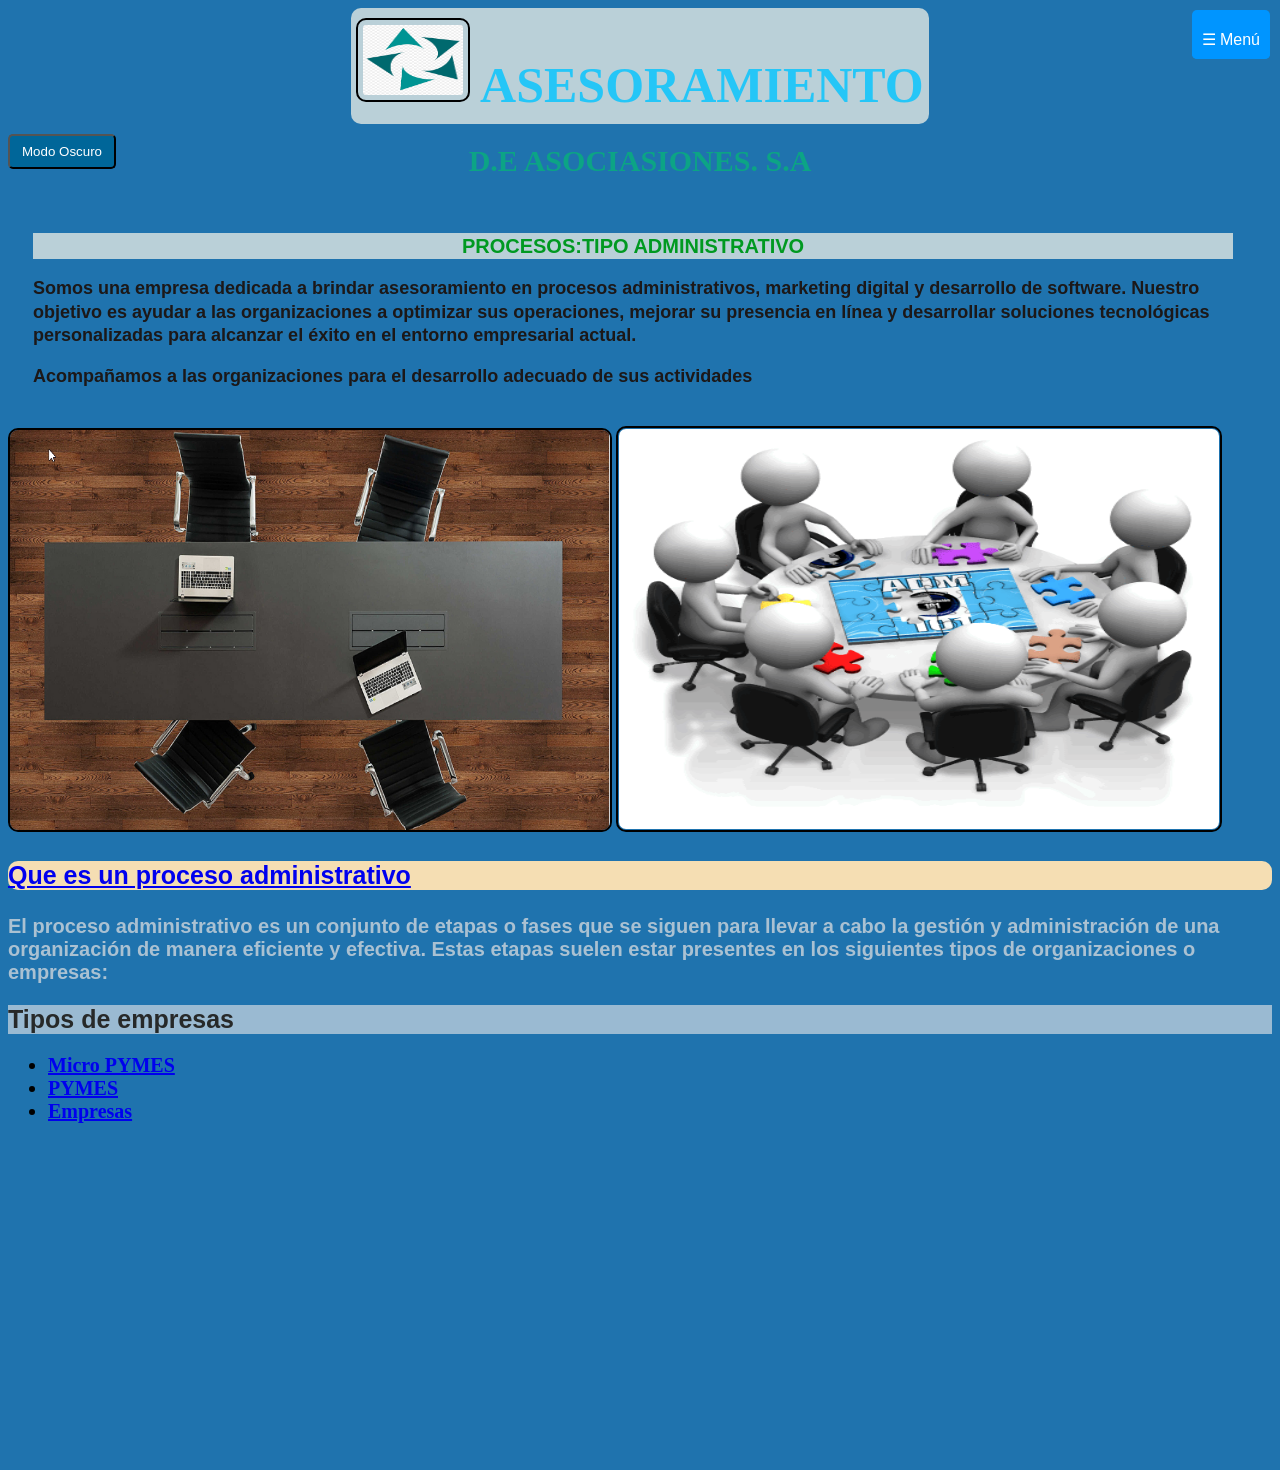
<file: index.html>
<!DOCTYPE html>
<html lang="en">
<head>
    <meta charset="UTF-8">
    <meta name="viewport" content="width=device-width, initial-scale=1.0">
    <title><h1>ASESORAMIENTO_org</h1>Document</title>
  

    <link rel="stylesheet" href="diseño_pag.css">
</head>

<body>
   
    <div class="contenedor-titulo">
    <h1 id="titulo">
        <img src="logo_1.png" class="logo" alt="Logo de la empresa">  
        ASESORAMIENTO</h1>
        </div>
    <div class="Modo_oscuro"> 
    <button
        style="position: absolute;"
        onclick="Cambiar_a_modo_oscuro()">Modo Oscuro
        </button>
    <script>
        function Cambiar_a_modo_oscuro(){
         document.body.classList.toggle("dark-mode")   
        }
        </script>
  
</div>  
    <h1>D.E ASOCIASIONES. S.A</h1>
    <div id="Introduccion">
    <P class="texto">PROCESOS:TIPO ADMINISTRATIVO</P>
    <p class="texto">Somos una empresa dedicada a brindar asesoramiento en procesos administrativos, marketing digital y desarrollo de software. Nuestro objetivo es ayudar a las organizaciones a optimizar sus operaciones, mejorar su presencia en línea y desarrollar soluciones tecnológicas personalizadas para alcanzar el éxito en el entorno empresarial actual.</p>
    <p class="texto">Acompañamos a las organizaciones para el desarrollo adecuado de sus actividades</p>
    </div>
    
    <img src="mesa-de-reunion-moderna.png" class="img_reunion" alt="Mesa de reunión moderna">
    <img src="REUNION.gif" class="img_gif" alt="Marketing Automation">

    <h3><a href="https://youtu.be/QqcjI-zZyb8?si=DxLU-bmOp4RE0vo6">

    Que es un proceso administrativo</a></h3>
    <!--comentarios, Tipos de empresas-->
    <p class="Info">El proceso administrativo es un conjunto de etapas o fases que se siguen para llevar a cabo la gestión y administración de una organización de manera eficiente y efectiva. Estas etapas suelen estar presentes en los siguientes tipos de organizaciones o empresas:</p>

    <div id="contenedor">
        <h2>Tipos de empresas</h2>
        <ul>
            <li><a href="https://www.youtube.com/shorts/wjZ7abQSi1E"> Micro PYMES</a></li>
            <li><a href="https://youtu.be/lvUW1PNUsJ4?si=Zy-d0pX1xNf_owYk">PYMES</a></li>
            <li><a href="https://www.youtube.com/watch?v=dHtDeIJlCio">Empresas</a></li>
        </ul>
    </div>
    <!--<DIV ID ="contenedor">
       <H1>HOLA</H1>
        <P>HOLA HOLA HOLA</P>
    </DIV>-->
<!--el id lleva # al utilizarlo en css-->
<iframe
 position="center"
 width="560" 
 height="315" 
 src="https://www.youtube-nocookie.com/embed/xhqs4MpEsCI?si=2YwvRsm2V_py0Wsr" 
 title="YouTube video player" 
 frameborder="0" 
 allow="accelerometer; autoplay; clipboard-write; encrypted-media; gyroscope; picture-in-picture; web-share" 
 referrerpolicy="strict-origin-when-cross-origin" 
 allowfullscreen>
</iframe>
<div class="menu">
    <button id="btnMenu">☰ Menú</button>
    <div class="menu-content">
      <a href="Servicios.html">Servicios</a>
      <a href="info.html">Información</a>
      <a href="contactos.html">Contactos</a>
      <a href="productos_de_oficina.html">Productos de Oficina</a>
    </div>
</div>
<!--<div id="Servicios">
    <h2>
        Nuestros Servicios
    </h2>
    <p>Servicios de tipo</p>
</div>-->

<Script src="funcionalidad.js"></Script> 
<!--<script>
    alert("HOLA MUNDO")
    let NOMBRE="JUAN"
    let EDAD="20"

</script>-->
<!-- EJEMPLO DE FUNCION 
<Script>
        let NOMBRE=prompt("COMO TE LLAMAS? ")
alert("HOLA "+ NOMBRE)
</Script>

<BUTTON onclick="SALUDAR()">SALUDAR</BUTTON>
<SCRIPT>
function SALUDAR(){
    alert("HOLA MUNDO")
}
</SCRIPT>

<H1 ID ="TITULO5">HOLA</H1>
<BUTTON onclick="CAMBIARTITULO()">CAMBIAR TEXTO</BUTTON>
<!-- no se dejan espacios para las funciones-->
<!---<Script>    
function CAMBIARTITULO () {
document.getElementById("TITULO5").innerHTML="CAMBIO"
}
</script>
-->

</body> 
</html>
</file>
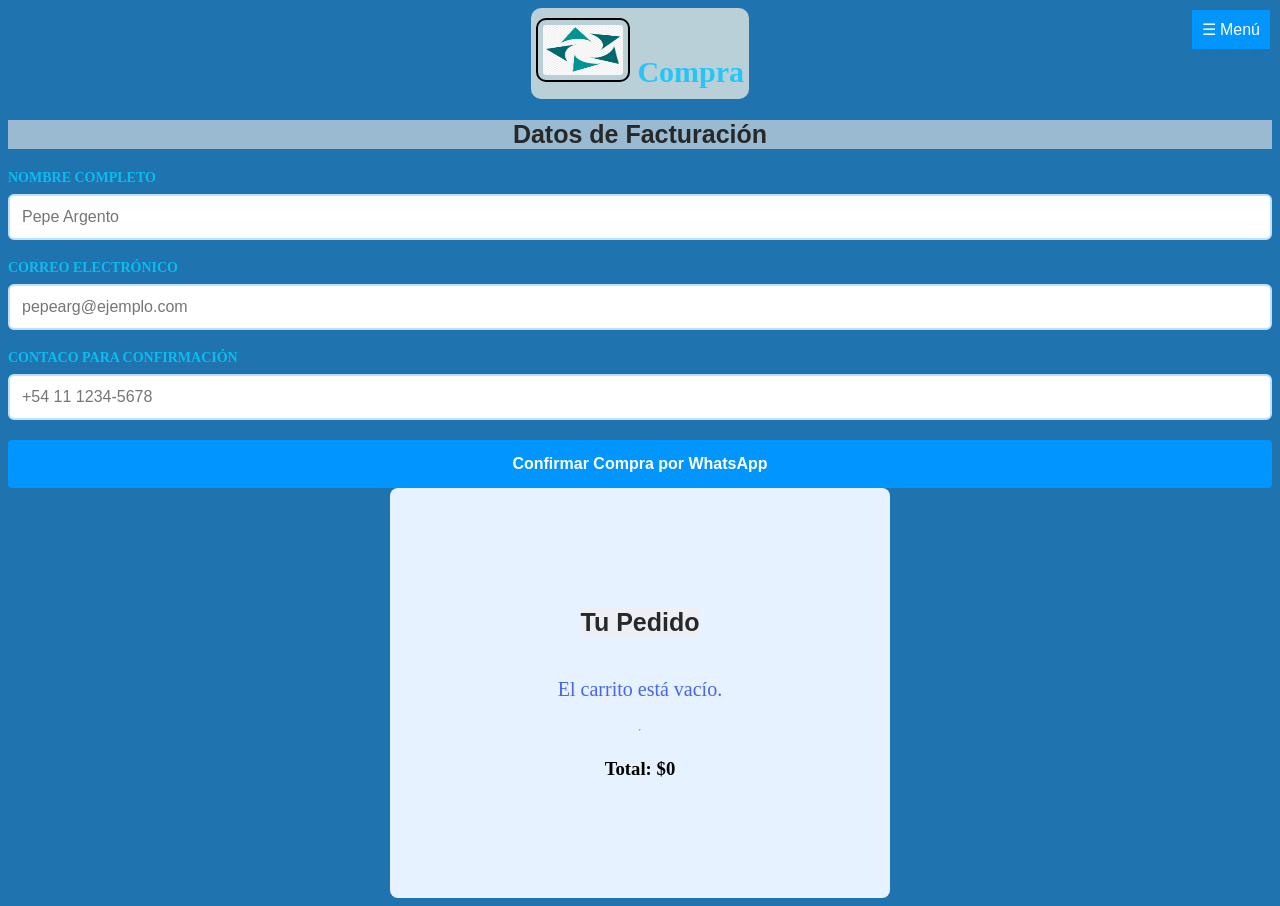
<file: compra.html>
<!DOCTYPE html>
<html lang="en">
<head>
    <meta charset="UTF-8">
    <meta name="viewport" content="width=device-width, initial-scale=1.0">
    <title>Compra</title>
    <link rel="stylesheet"href="diseño_contactos.css">

     
</head>
<body>
   <div class="contenedor-titulo">
    <h1 id="titulo">
        <a href="index.html"><img src="logo_1.png" class="logo" alt="Logo de la empresa"></a>  
        Compra</h1>
        </div>  
       <div class="menu">
    <button id="btnMenu">☰ Menú</button>
    <div class="menu-content">
      <a href="Servicios.html">Servicios</a>
      <a href="info.html">Información</a>
      <a href="contactos.html">Contactos</a>
      <a href="productos_de_oficina.html">Productos de Oficina</a>
    </div>
</div>
<!-- SECCIÓN DE COMPRA EN DOS COLUMNAS -->
<div class="seccion-compra-container">
   <form class="formulario-pago" id="formCompra">
            <h2>Datos de Facturación</h2>
            <label for="nombre">Nombre Completo</label>
            <input type="text" id="nombre" required placeholder="Pepe Argento">
            <label for="email">Correo Electrónico</label>
            <input type="email" id="email" required placeholder="pepearg@ejemplo.com">
            <label for="Celular">Contaco para confirmación</label>
            <input type="text" id="Numero de Celular" required placeholder="+54 11 1234-5678">

  
    <button type="submit" class="btn-pagar">Confirmar Compra por WhatsApp</button>
    </form>  
</div>
<div class="menu_de_Servicios">
        <h2>Tu Pedido</h2>
        <div id="lista-carrito-compra">
            <!-- JavaScript llenará esto -->
        </div>
        <hr>
        <h3 style="text-align: right;">Total: $<span id="total-compra">0</span></h3>
    </div>
</div>



<Script src="funcionalidad.js"></Script> 
    
</body>
</html>
</file>
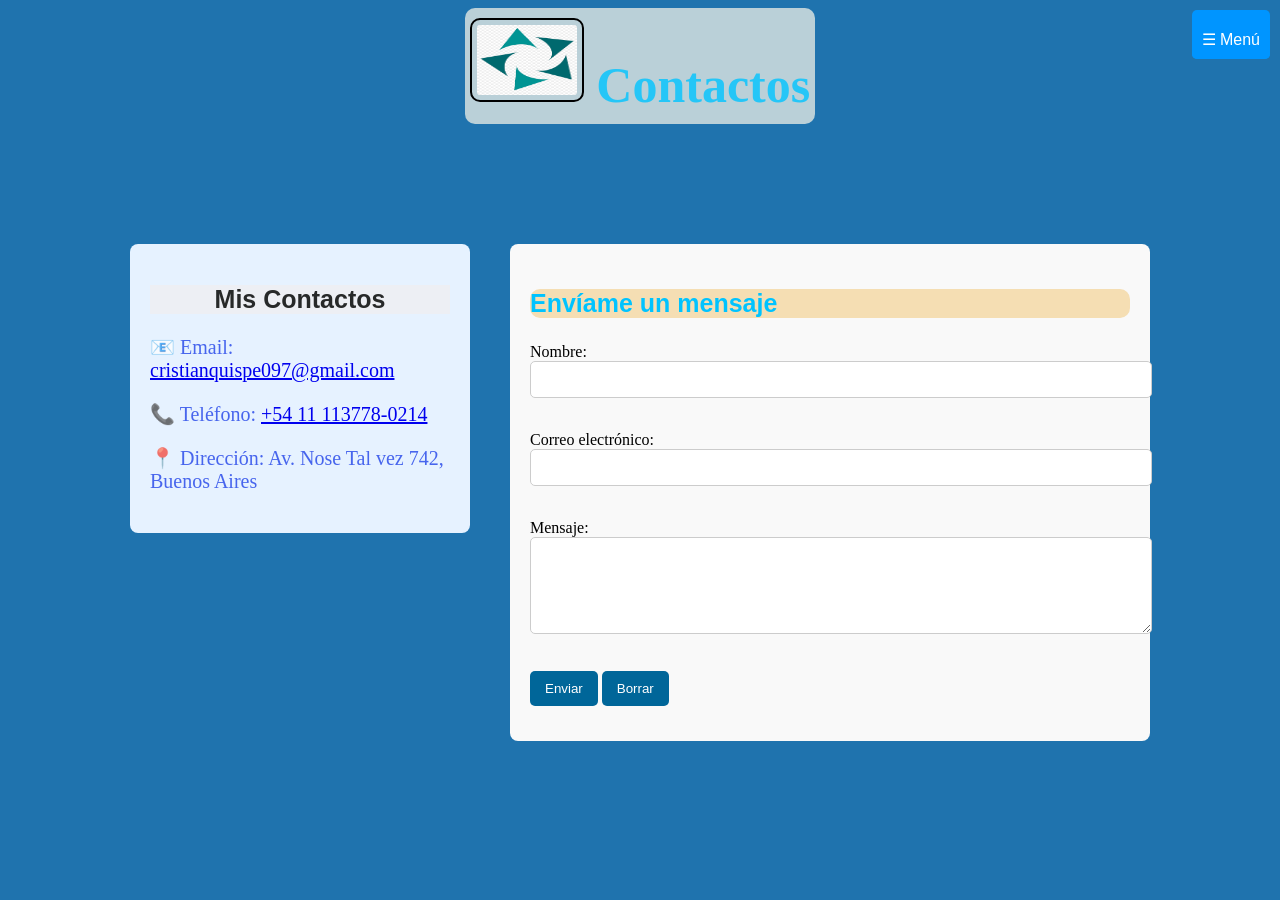
<file: contactos.html>
<!DOCTYPE html>
<html lang="en">
<head>
    <meta charset="UTF-8">
    <meta name="viewport" content="width=device-width, initial-scale=1.0">
    <title>Document</title>
        <link rel="stylesheet" href="diseño_contactos.css">
        <link rel="stylesheet" href="diseño_pag.css">


   
   
</head>


<body>
 <div class="contenedor-titulo">
    <h1 id="titulo">
        <a href="index.html"><img src="logo_1.png" class="logo" alt="Logo de la empresa"></a>  
        Contactos</h1>
        </div>

<div class="menu">
    <button id="btnMenu">☰ Menú</button>
    <div class="menu-content">
      <a href="Servicios.html">Servicios</a>
      <a href="info.html">Información</a>
      <a href="contactos.html">Contactos</a>
      <a href="productos_de_oficina.html">Productos de Oficina</a>

    </div>
</div>





    

<div class="container">
    <div class="contacto">
<section id="contactos">
  <h2>Mis Contactos</h2>
  <p>📧 Email: <a href="mailto:cristianquispe097@gmail.com">cristianquispe097@gmail.com</a></p>
  <p>📞 Teléfono: <a href="https://wa.me/5491137780214" target="_blank">+54 11 113778-0214</a></p>
  <p>📍 Dirección: Av. Nose Tal vez 742, Buenos Aires</p>
</section>
</div>
    <!-- Formulario al centro/derecha -->
<div class="formulario">
    <h3>Envíame un mensaje</h3>
    <form action="mailto:ejemplo@correo.com" method="post" enctype="text/plain">
        <label for="nombre">Nombre:</label><br>
        <input type="text" id="nombre" name="nombre" required><br><br>

        <label for="email">Correo electrónico:</label><br>
        <input type="email" id="email" name="email" required><br><br>

        <label for="mensaje">Mensaje:</label><br>
        <textarea id="mensaje" name="mensaje" rows="5" required></textarea><br><br>

        <input type="submit" value="Enviar">
        <input type="reset" value="Borrar">
    </form>
    </div>
</div>
<Script src="funcionalidad.js"></Script> 


</html>
</file>
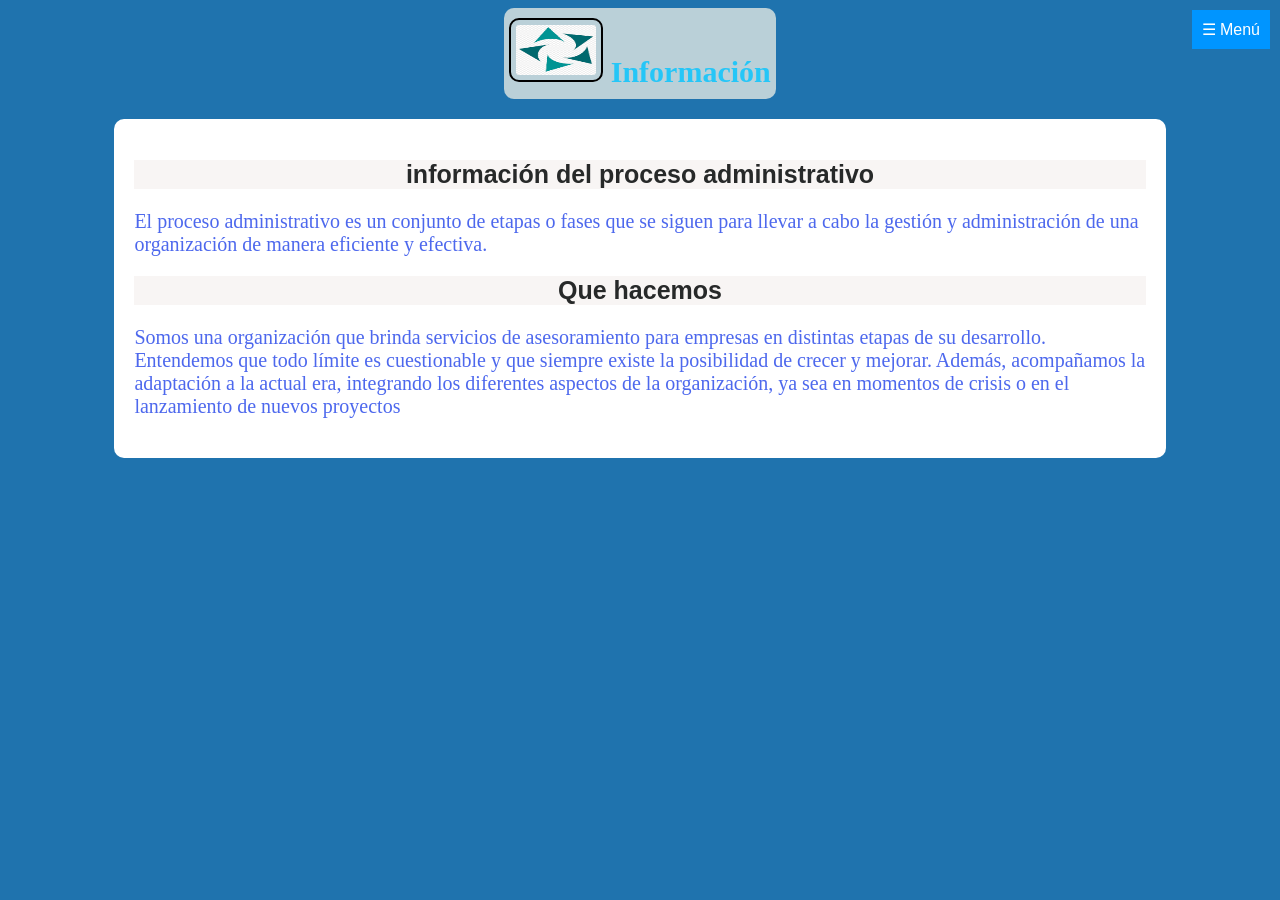
<file: info.html>
<!DOCTYPE html>
<html lang="en">
<head>
    <meta charset="UTF-8">
    <meta name="viewport" content="width=device-width, initial-scale=1.0">
    <title>Document</title>
        <link rel="stylesheet" href="diseño_info.css">
        <link rel="stylesheet"href="diseño_contactos.css">

    <div class="contenedor-titulo">
    <h1 id="titulo">
        <a href="index.html"><img src="logo_1.png" class="logo" alt="Logo de la empresa"></a>  
        Información</h1>
        </div>    
    
</head>
<body>
    <div class="informacion_desarrollo">
    <h2>información del proceso administrativo</H2>
    <p>El proceso administrativo es un conjunto de etapas o fases que se siguen para llevar a cabo la gestión y administración de una organización de manera eficiente y efectiva.</p>
    <h2>Que hacemos</h2>
    <p>  Somos una organización que brinda servicios de asesoramiento para empresas 
    en distintas etapas de su desarrollo. Entendemos que todo límite es 
    cuestionable y que siempre existe la posibilidad de crecer y mejorar. 
    Además, acompañamos la adaptación a la actual era, integrando los 
    diferentes aspectos de la organización, ya sea en momentos de crisis 
    o en el lanzamiento de nuevos proyectos</p>
    </div>
    <div class="menu">
    <button id="btnMenu">☰ Menú</button>
    <div class="menu-content">
      <a href="Servicios.html">Servicios</a>
      <a href="info.html">Información</a>
      <a href="contactos.html">Contactos</a>
      <a href="productos_de_oficina.html">Productos de Oficina</a>
    </div>
</div>
<Script src="funcionalidad.js"></Script> 

</body>
</html>
</file>
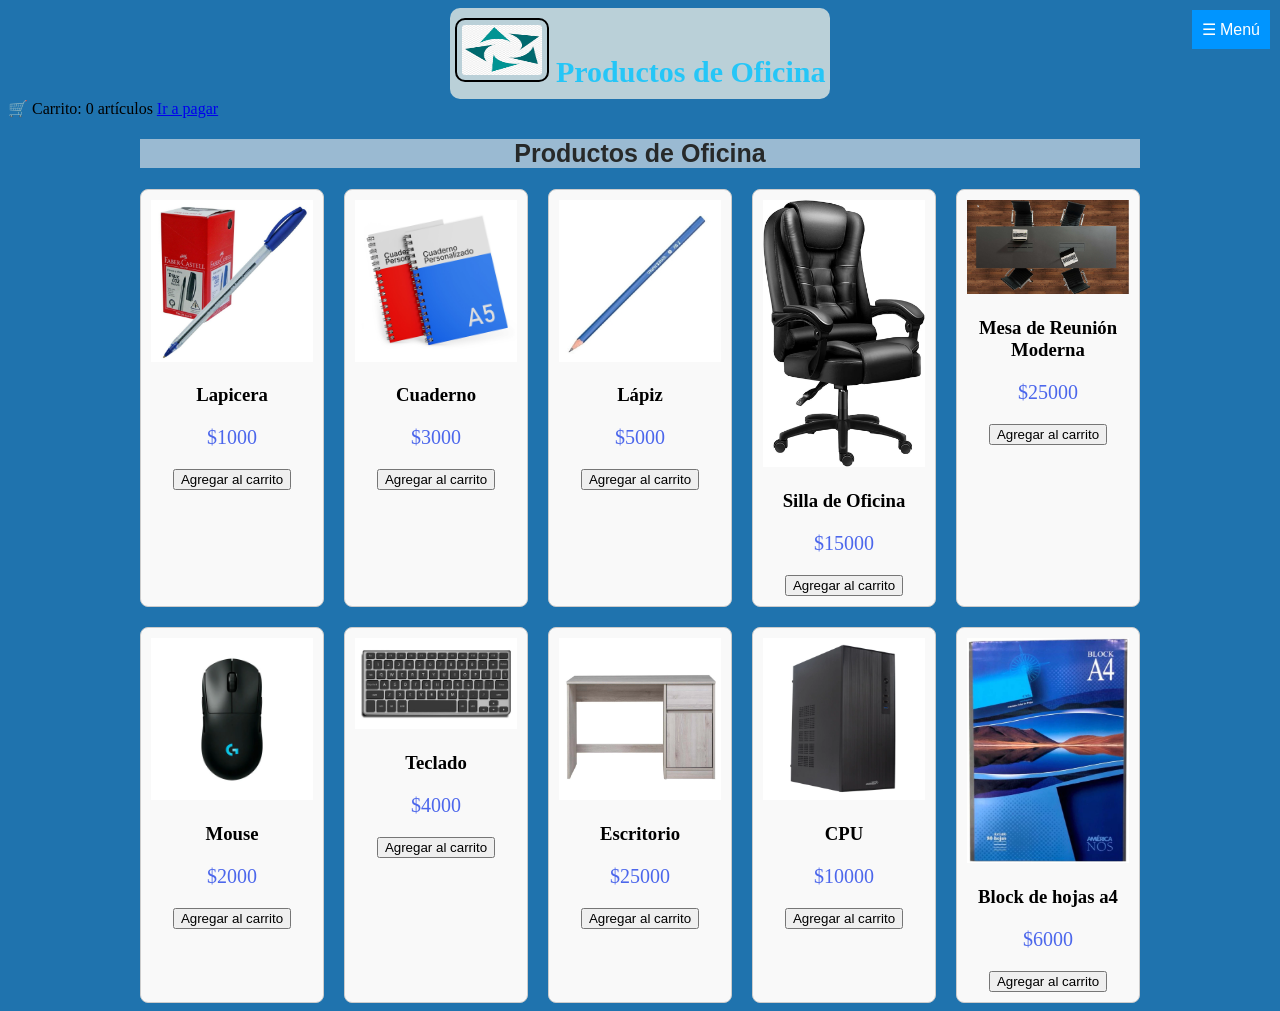
<file: productos_de_oficina.html>
<!DOCTYPE html>
<html lang="en">
<head>
    <meta charset="UTF-8">
    <meta name="viewport" content="width=device-width, initial-scale=1.0">
    <title>Productos de Oficina</title>
    <link rel="stylesheet" href="diseño_productos.css">
    <link rel="stylesheet"href="diseño_contactos.css">

    <div class="contenedor-titulo">
    <h1 id="titulo">
        <a href="index.html"><img src="logo_1.png" class="logo" alt="Logo de la empresa"></a>  
        Productos de Oficina</h1>
        </div>    
</head>
<body>
    <div class="menu">
    <button id="btnMenu">☰ Menú</button>
    <div class="menu-content">
      <a href="Servicios.html">Servicios</a>
      <a href="info.html">Información</a>
      <a href="contactos.html">Contactos</a>
      <a href="productos_de_oficina.html">Productos de Oficina</a>
    </div>
</div>

<Script src="funcionalidad.js"></Script> 

<!-- Contador visual del carrito-->
<div class="indicador-carrito">
     🛒 Carrito: <span id="contador-articulos">0</span> artículos
    <a href="compra.html" class="btn-ir-a-comprar">Ir a pagar</a>
</div>


<!-- Sección de productos -->
<section id="productos">
  <h2>Productos de Oficina</h2>
  <div class="grid-productos">
    
    <div class="producto">
      <img src="lapicera.jpg" alt="Lapicera">
      <h3>Lapicera</h3>
      <p>$1000</p>
      <button class="btn-agregar-carrito" data-nombre="Lapicera" data-precio="1000">
        Agregar al carrito
    </button>   
    </div> 

    

    <div class="producto">
        <img src="cuaderno.jpg" alt="Cuaderno">
        <h3>Cuaderno</h3>
        <p>$3000</p>
        <button class="btn-agregar-carrito" data-nombre="Cuaderno" data-precio="3000">
          Agregar al carrito
        </button>
          
    </div>
      
    <div class="producto">
        <img src="lapiz.jpg" alt="lapiz">
        <h3>Lápiz</h3>
        <p>$5000</p>
        <button class="btn-agregar-carrito" data-nombre="Lápiz" data-precio="5000">
          Agregar al carrito
        </button>
        
      </div>

    <div class="producto">
        <img src="silla de oficina.jpg" alt="silla de oficina">
        <h3>Silla de Oficina</h3>
        <p>$15000</p>
        <button class="btn-agregar-carrito" data-nombre="Silla de Oficina" data-precio="15000">
          Agregar al carrito
        </button>
        
      </div>

    <div class="producto">
        <img src="mesa-de-reunion-moderna.png" alt="Mesa de Reunión Moderna">
        <h3>Mesa de Reunión Moderna</h3>
        <p>$25000</p>
        <button class="btn-agregar-carrito" data-nombre="Mesa de Reunión Moderna" data-precio="25000">
          Agregar al carrito
        </button>
      </div>
    <div class="producto">
        <img src="mouse.webp" alt="Mouse">
        <h3>Mouse</h3>
        <p>$2000</p>
        <button class="btn-agregar-carrito" data-nombre="Mouse" data-precio="2000">
          Agregar al carrito
        </button>
      </div>
      
    <div class="producto">
        <img src="teclado.jpg" alt="Teclado">
        <h3>Teclado</h3>
        <p>$4000</p>
        <button class="btn-agregar-carrito" data-nombre="Teclado" data-precio="4000">
          Agregar al carrito
        </button>
      </div>
    <div class="producto">
        <img src="Escritorio.webp" alt="Escritorio">
        <h3>Escritorio</h3>
        <p>$25000</p>
        <button class="btn-agregar-carrito" data-nombre="Escritorio" data-precio="25000">
          Agregar al carrito
        </button>
      </div>

    <div class="producto">
        <img src="cpu.webp" alt="CPU">
        <h3>CPU</h3>
        <p>$10000</p>
        <button class="btn-agregar-carrito" data-nombre="CPU" data-precio="10000">
          Agregar al carrito
        </button>
      </div>

    <div class="producto">
        <img src="Block de hojas a4.webp" alt="Block de hojas a4">
        <h3>Block de hojas a4</h3>
        <p>$6000</p>
        <button class="btn-agregar-carrito" data-nombre="Block de hojas a4" data-precio="6000">
          Agregar al carrito
        </button>
    

  </div>
</section>



</body>
</html>
</file>
<file: diseño_pag.css>
/*el fondo de body es lo que se cambia con la propiedad background-color */
body {
    background-color: rgb(31, 115, 174);
}
body.dark-mode{
  background-color: #555 ;
}
/*la imagen o gif es recomendable asignarle un id o clase*/
.img_gif {
    width: 600px;
    height: 400px;
    border: 2px solid black;
    border-radius: 10px;
    margin: center;
    padding: 1px;
}
.img_reunion{
    width: 600px;
    height: 400px; 
    border: 2px solid black ;
    margin: center;
    border-radius: 10px;   
}
/*Para border se debe especificar el estilo y el color en especial solid por caso ejemplo*/


/*el llamado de id o class se puede usar .info o #titulo*/
.Info{
    color: rgb(170, 193, 210);
    font-size: 20px;
    font-weight: bold;
    font-family: Arial;

}

.texto{
    color: black;
    font-size: 20px;
    font-weight: bold;
    font-family: Arial; 
}
h3{
    color: rgb(0, 195, 255);
    font-size: 25px;
    font-weight: bold;
    background-color: wheat;
    font-family: Arial;
    border-radius: 10px;
}
ul{
    color: black;
    font-size: 20px;
    font-weight: bold;
}
/*Diseño titulo*/
.contenedor-titulo {
    display: flex;
    justify-content: center;
    align-items: center;
    gap: 15px;
}
#titulo{
  color: rgba(0, 195, 255, 0.8);
  font-size: 50px;
  font-family: 'Times New Roman', Times, serif;
  margin: 0; 
  padding: 10px 5px;
  background-color: rgb(186, 208, 216); 
  border-radius: 10px;
   

  }

.logo{
   width: 100px;
    height: 70px;
    border-radius: 10px;
    border: 2px solid black;
    padding: 5px;
    background-color: rgb(186, 208, 216);
}

h1{
    color:  rgb(12, 164, 133);
    font-size: 30px;    
    font-weight: bold;
    text-align: center;
}
h2{
    color: rgb(39, 41, 41);
    font-size: 25px;
    font-weight: bold;
    background-color: rgba(243, 238, 236, 0.58);
    font-family: Arial;
}

/* Referencia al contenedor por ID */
#Introduccion {
  margin: 10px ;
  max-width: 1200px;
  padding: 15px;
  font-family: Arial, sans-serif;
  position: left;

}

/* Referencia a los párrafos por clase */
.texto {
  font-size: 18px;
  line-height: 1.3;
  color: #1c1818;
  text-align: left;
  margin-bottom: 12px;
}

/* Ejemplo para resaltar la primera línea */
.texto:first-of-type {
  font-weight: bold;
  color: #009921;
  font-size: 20px;
  background-color: rgb(186, 208, 216); 
  border-radius: auto;
  text-align: center;
}




 /* Estilos del menú */
.menu {
      position: absolute;
      top: 10px;
      right: 10px;
      background-color: rgb(0, 149, 255);
      border-radius: 5px;
      overflow: visible;
    }

    .menu button {
      background-color:rgb(0, 149, 255);
      color: white;
      padding: 10px;
      border: none;
      cursor: pointer;
      font-size: 16px;
    }

    .menu-content {
      display: none;
      position: absolute;
      right: 0;
      background-color: #576869;
      min-width: 160px;
      border-radius: 5px;
      z-index: 1;
    }

    .menu-content a {
      color: white;
      padding: 10px;
      text-decoration: none;
      display: block;
    }

    .menu-content a:hover {
      background-color: #555;
    }


    /* Clase activa para mostrar el menú */
    .show {
      display: block;
    }
    /* Cuando el checkbox está marcado, se muestra el menú 
#menu-toggle:checked ~ .menu-content {
  display: block;
}*/

button:hover{
  background-color: blue;
  color: aliceblue;
}

button {
  display: inline-block;
  margin-top: 10px;
  padding: 8px 12px;
  background: #006699;
  color: #fff;
  text-decoration: none;
  border-radius: 5px;
}


/* ========================= */
/* MEDIA QUERIES RESPONSIVE  */
/* ========================= */

/* Celulares */
@media (max-width: 600px) {
  .container {
    flex-direction: column;
    align-items: center;
    gap: 20px;
  }
  .menu {
    position: static;
    margin-top: 10px;
  text-align: center ;}
  .menu button {
    width: 100%;
    margin-bottom: 18px;
  }
  .img_gif, .img_reunion {
    width: 100%;
    height: auto;
  }
  h1, h2{
    font-size: 22px;
    text-align: center;
  }
}
/* Tablets */
@media (min-width: 601px) and (max-width: 1024px) {
  .container {
    flex-direction: column;
    gap: 30px;
  }

  .img_gif, .img_reunion {
    max-width: 80%;
    height: auto;
  }
}
</file>
<file: diseño_contactos.css>
body {
    background-color: rgb(31, 115, 174);
}
h1{
    color:  rgb(12, 164, 133);
    font-size: 30px;    
    font-weight: bold;
    text-align: center;
}
h2{
    color: rgb(39, 41, 41);
    font-size: 25px;
    font-weight: bold;
    background-color: rgba(243, 238, 236, 0.58);
    font-family: Arial;
}
/* Estilos del menú */
    .menu {
      position: absolute;
      top: 10px;
      right: 10px;
      background-color: rgb(0, 149, 255);
      border-radius: 5px;
      overflow: visible;
    }

    .menu button {
      background-color:rgb(0, 149, 255);
      color: white;
      padding: 10px;
      border: none;
      cursor: pointer;
      font-size: 16px;
    }

    .menu-content {
      display: none;
      position: absolute;
      right: 0;
      background-color: #576869;
      min-width: 160px;
      border-radius: 5px;
      z-index: 1;
    }

    .menu-content a {
      color: white;
      padding: 10px;
      text-decoration: none;
      display: block;
    }

    .menu-content a:hover {
      background-color: #555;
    }


    /* Clase activa para mostrar el menú */
    .show {
      display: block;
    }
    /* Cuando el checkbox está marcado, se muestra el menú*/ 
#menu-toggle:checked ~ .menu-content {
  display: block;
}

button:hover{
  background-color: blue;
  color: aliceblue;
}

/*Diseño titulo*/
.contenedor-titulo {
    display: flex;
    justify-content: center;
    align-items: center;
    gap: 15px;
}
#titulo{
  color: rgba(0, 195, 255, 0.8);
  font-size: 30px;
  font-family: 'Times New Roman', Times, serif;
  margin: 0; 
  padding: 10px 5px;
  background-color: rgb(186, 208, 216); 
  border-radius: 10px;
   
  }

.logo{
   width: 80px;
    height: 50px;
    border-radius: 10px;
    border: 2px solid black;
    padding: 5px;
    background-color: rgb(186, 208, 216);
}
/* Diseño del contenedor principal */
.container {
  display: flex;              /* activa flexbox */
  justify-content: center;    /* centra horizontalmente */
  align-items: flex-start;    /* alinea arriba */
  gap: 40px;                  /* espacio entre columnas */
  margin-top: 100px;          /* espacio debajo del menú */
  padding: 20px;
}


  .contacto {
    flex: 1;
    max-width: 300px;
    background: #e6f2ff;
    padding: 20px;
    border-radius: 8px;
  }

/* Formulario centrado */
  .formulario {
    flex: 2;
    max-width: 600px;
    background: #f9f9f9;
    padding: 20px;
    border-radius: 8px;
    }

  .formulario input,
  .formulario textarea {
    width: 100%;
    padding: 10px;
    margin-bottom: 15px;
    border: 1px solid #ccc;
    border-radius: 5px;
  }

  .formulario input[type="submit"],
  .formulario input[type="reset"] {
    width: auto;
    background: #006699;
    color: #fff;
    border: none;
    cursor: pointer;
    padding: 10px 15px;
    border-radius: 5px;
  }

  .formulario input[type="submit"]:hover,
  .formulario input[type="reset"]:hover {
    background: blue;
  }
/* Formulario centrado */
  .formulario {
    flex: 2;
    max-width: 600px;
    background: #f9f9f9;
    padding: 20px;
    border-radius: 8px;
    }

  .formulario input,
  .formulario textarea {
    width: 100%;
    padding: 10px;
    margin-bottom: 15px;
    border: 1px solid #ccc;
    border-radius: 5px;
  }

  .formulario input[type="submit"],
  .formulario input[type="reset"] {
    width: auto;
    background: #006699;
    color: #fff;
    border: none;
    cursor: pointer;
    padding: 10px 15px;
    border-radius: 5px;
  }

  .formulario input[type="submit"]:hover,
  .formulario input[type="reset"]:hover {
    background: blue;
  }


.menu_de_Servicios {
    flex: 19;
    max-width: 300px;
    background: #e6f2ff;
    padding: 100px;
    border-radius: 8px;
    display: flex;
    flex-direction: column;
    align-items: center;
    justify-content: center;
    margin: 0 auto; 

  }
  ul {
      list-style: none;
      padding: 0;
      width: 100%;
  }

  /* Espaciado entre subtitulos */
  ul li {
      margin-bottom: 15px;
      border-bottom: 1px solid #eee;
      padding-bottom: 10px;
    
  }

  /* Estilo del título*/
  summary {
      font-weight: bold;
      cursor: pointer;
      outline: none;
      user-select: none;
  }

  /* Cambio de color al pasar el mouse por el título */
  summary:hover {
      color: #007bff;
  }

  /* Estilo del texto oculto que se expande */
  details p {
      margin-top: 10px;
      color: #666;
      line-height: 2;
  }

.informacion_desarrollo{
    background-color: rgb(255, 255, 255);
    padding: 20px;
    border-radius: 10px;
    margin: 20px auto;
    width: 80%;
}
  h2{
    color: rgb(39, 41, 41);
    font-size: 25px;
    font-weight: bold;
    background-color: rgba(243, 238, 236, 0.58);
    font-family: Arial;
    text-align: center;
  }
  p{
          color: #1034e7be;
          font-size: 20px;

  }



.btn-pagar {
    width: 100%;
    padding: 15px;
    background-color:rgb(0, 149, 255);
    color: white;
    border: none;
    border-radius: 4px;
    font-size: 16px;
    cursor: pointer;
    font-weight: bold;
    margin: auto;
}

.btn-pagar:hover {
  background-color: blue;
  color: aliceblue;
}

/* DISEÑO SÓLO PARA LOS LABELS DE ESTE FORMULARIO */
.formulario-pago label {
    display: block;
    margin-bottom: 8px;
    font-weight: bold;
    color: #0bbdef;
    font-size: 14px;
    text-transform: uppercase; /* Opcional: hace el texto mayúscula */
}

/* DISEÑO SÓLO PARA LOS INPUTS DE ESTE FORMULARIO */
.formulario-pago input {
    width: 100%;
    padding: 12px;
    margin-bottom: 20px;
    border: 2px solid #bce0ff; /* Borde celeste suave */
    border-radius: 6px;
    background-color: #ffffff;
    font-size: 16px;
    color: #333333;
    box-sizing: border-box; /* Evita que el input se desarme con el padding */
    transition: border-color 0.3s ease; /* Animación suave al hacer clic */
}

/* EFECTO CUANDO EL USUARIO HACE CLIC EN EL INPUT */
.formulario-pago input:focus {
    border-color: #007bff; /* Cambia a azul brillante */
    outline: none; /* Quita el borde negro por defecto del navegador */
    background-color: #f7fbff; /* Se aclara sutilmente */
}
</file>
<file: diseño_info.css>
body {
    background-color: rgb(31, 115, 174);
}
h1{
    color:  rgb(12, 164, 133);
    font-size: 30px;    
    font-weight: bold;
    text-align: center;
}
h2{
    color: rgb(39, 41, 41);
    font-size: 25px;
    font-weight: bold;
    background-color: rgba(243, 238, 236, 0.58);
    font-family: Arial;
}
/* Estilos del menú */
    .menu {
      position: absolute;
      top: 10px;
      right: 10px;
      background-color: rgb(0, 149, 255);
      border-radius: 5px;
      overflow: visible;
    }

    .menu button {
      background-color:rgb(0, 149, 255);
      color: white;
      padding: 10px;
      border: none;
      cursor: pointer;
      font-size: 16px;
    }

    .menu-content {
      display: none;
      position: absolute;
      right: 0;
      background-color: #576869;
      min-width: 160px;
      border-radius: 5px;
      z-index: 1;
    }

    .menu-content a {
      color: white;
      padding: 10px;
      text-decoration: none;
      display: block;
    }

    .menu-content a:hover {
      background-color: #555;
    }


    /* Clase activa para mostrar el menú */
    .show {
      display: block;
    }
    /* Cuando el checkbox está marcado, se muestra el menú 
#menu-toggle:checked ~ .menu-content {
  display: block;
}*/

button:hover{
  background-color: blue;
  color: aliceblue;
}
</file>
<file: diseño_productos.css>
body {
    background-color: rgb(31, 115, 174);
}
h1{
    color:  rgb(12, 164, 133);
    font-size: 30px;    
    font-weight: bold;
    text-align: center;
}
h2{
    color: rgb(39, 41, 41);
    font-size: 25px;
    font-weight: bold;
    background-color: rgba(243, 238, 236, 0.58);
    font-family: Arial;
}
/* Estilos del menú */
    .menu {
      position: absolute;
      top: 10px;
      right: 10px;
      background-color: rgb(0, 149, 255);
      border-radius: 5px;
      overflow: visible;
    }

    .menu button {
      background-color:rgb(0, 149, 255);
      color: white;
      padding: 10px;
      border: none;
      cursor: pointer;
      font-size: 16px;
    }

    .menu-content {
      display: none;
      position: absolute;
      right: 0;
      background-color: #576869;
      min-width: 160px;
      border-radius: 5px;
      z-index: 1;
    }

    .menu-content a {
      color: white;
      padding: 10px;
      text-decoration: none;
      display: block;
    }

    .menu-content a:hover {
      background-color: #555;
    }


    /* Clase activa para mostrar el menú */
    .show {
      display: block;
    }
    /* Cuando el checkbox está marcado, se muestra el menú 
#menu-toggle:checked ~ .menu-content {
  display: block;
}*/

button:hover{
  background-color: blue;
  color: aliceblue;
}
/* Estilos para la sección de productos */
#productos {
  max-width: 1000px;
  margin: auto;
  text-align: center;
}

.grid-productos {
  display: grid;
  grid-template-columns: repeat(5, 1fr); /* 5 columnas */
  gap: 20px;
}

.producto {
  border: 1px solid #ccc;
  padding: 10px;
  border-radius: 8px;
  background: #f9f9f9;
}

.producto img {
  width: 100%;
  height: auto;
}

.btn {
  display: inline-block;
  margin-top: 10px;
  padding: 8px 12px;
  background: #006699;
  color: #fff;
  text-decoration: none;
  border-radius: 5px;
}
</file>
